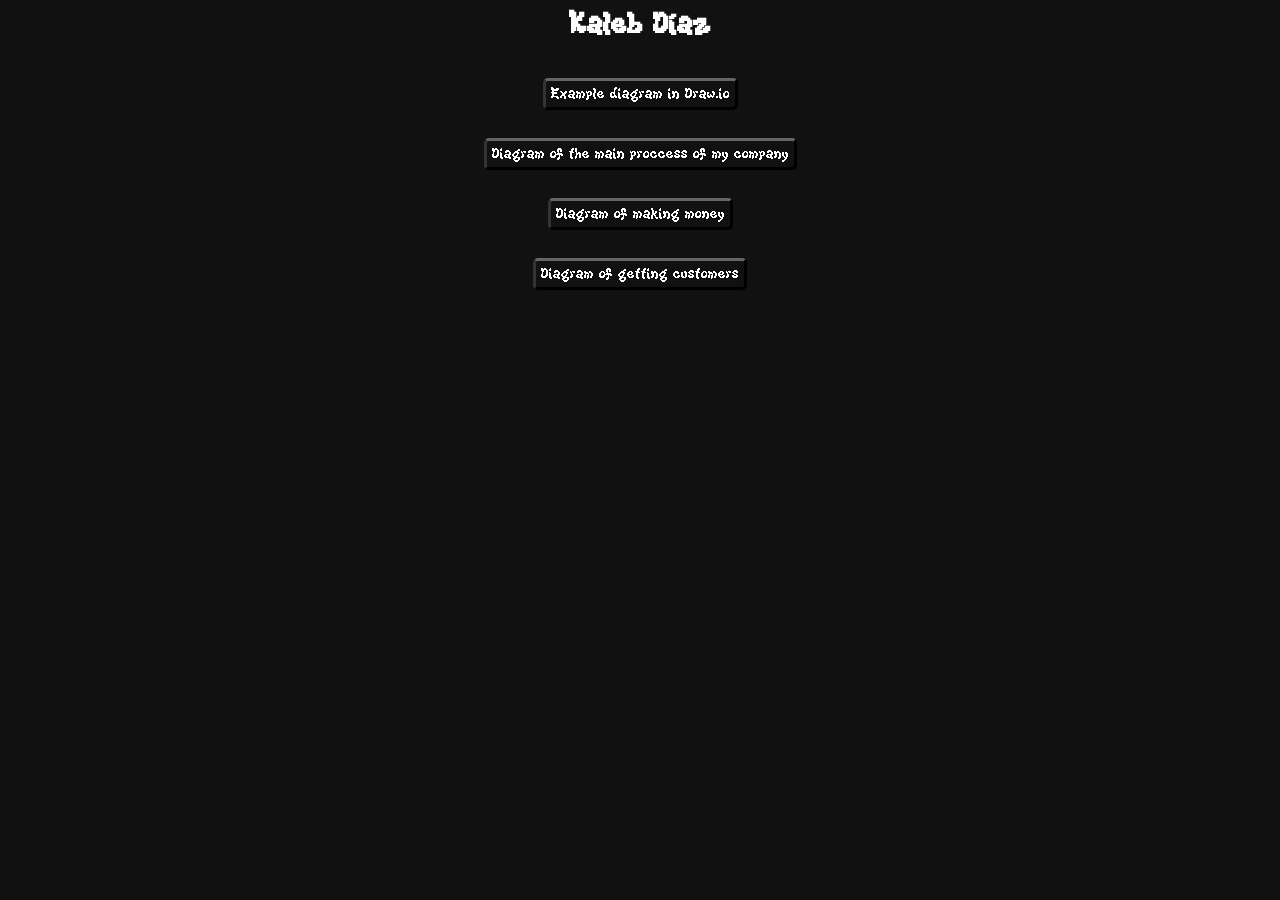
<file: index.html>
<html>
    <head>
        <link rel="stylesheet" href="style.css">
    </head>
    <center>
        <h1>Kaleb Díaz</h1>
        <a href="./diaz_example.html">Example diagram in Draw.io</a><br>
        <a href="./diaz_basic_diagram_idea.html">Diagram of the main proccess of my company</a><br>
        <a href="./25_sep_diagram_money_diaz.html">Diagram of making money</a><br>
        <a href="./25_sep_diagram_customer_diaz.html">Diagram of getting customers</a><br>
    </center>
</html>
</file>
<file: style.css>
@font-face {
                font-family: "Kiwi Soda";
                src: url("KIWISODA.TTF");
            }
            *{
                color: white;
                font-family: "Kiwi Soda";
            }
            body{
                background: #111111;
            }
            a{
                width: 500px;
                transform: translate(0px, 0px);
                background: #111111;
                padding: 5px;
                border-radius: 5px;
                line-height: 60px;
                color: #ffffff;
                text-decoration: none;
                border: 3px solid black;
                border-top: solid #666666;
                border-left: solid #333333;
                transition: 0.2s;
            }
            a:hover{
                transform: translate(-3px, -3px);
                background: #0000ff;
                color:#ffffff;
            }
</file>
